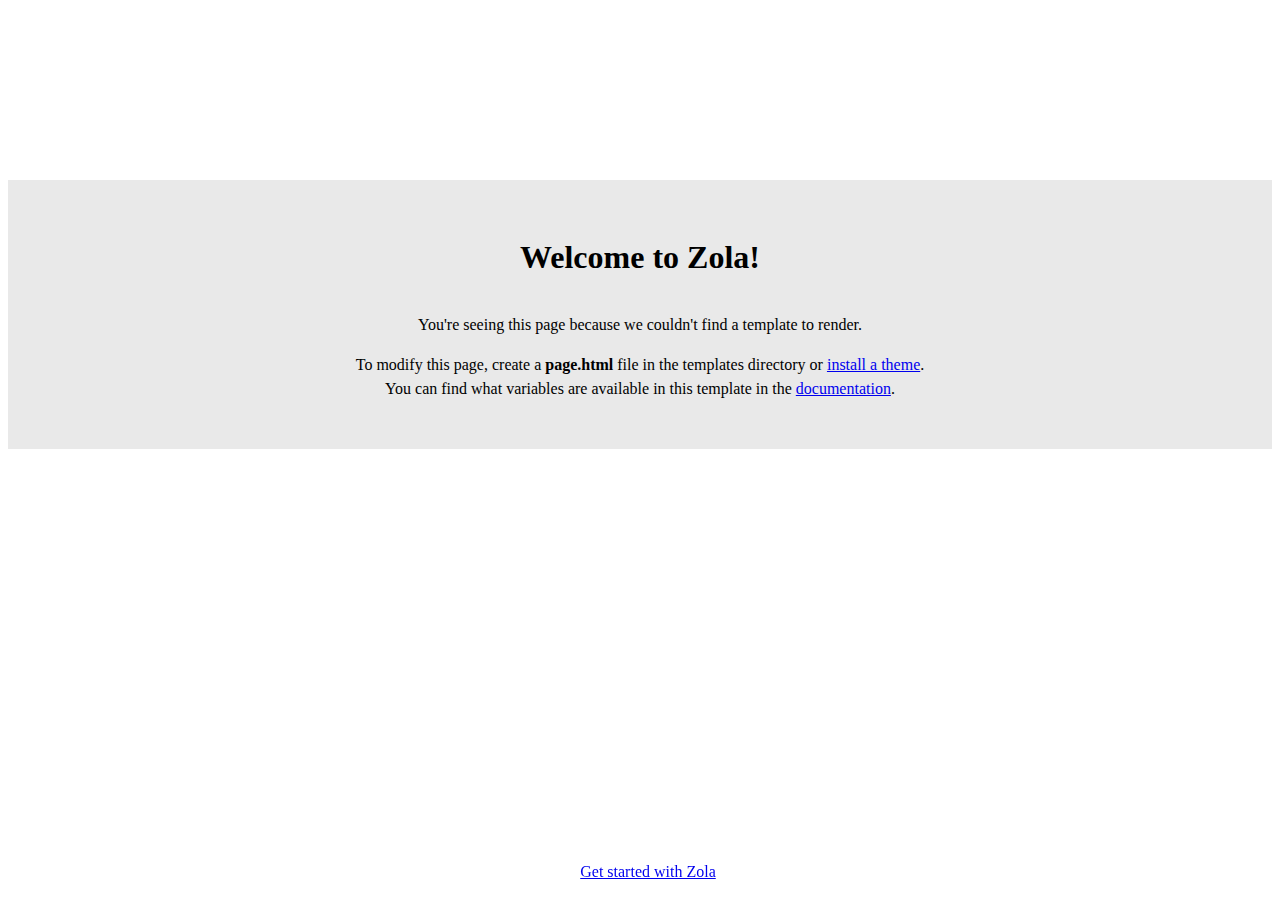
<file: projects/augr/index.html>
<html>
    <head>
        <title>Zola</title>
    </head>
    <body>
        <div class="container">
            <h1>Welcome to Zola!</h1>
            <p>
                You're seeing this page because we couldn't find a template to render.
            </p>
            <p>
                To modify this page, create a <b>page.html</b> file in the templates directory or
                <a href="https://www.getzola.org/documentation/themes/installing-and-using-themes/" target="_blank">install a theme</a>.
                <br>
                You can find what variables are available in this template in the <a href="https:&#x2F;&#x2F;www.getzola.org&#x2F;documentation&#x2F;templates&#x2F;pages-sections&#x2F;#page-variables" target="_blank">documentation</a>.
            </p>
        </div>
        <footer>
            <a href="https://www.getzola.org/documentation/getting-started/cli-usage/" target="_blank">Get started with Zola</a>
        </footer>
        <style>
            html {
                line-height: 1.5;
            }
            h1 {
                margin-bottom: 2rem;
            }
            .container {
                font-family: "sans-serif";
                text-align: center;
                margin-top: 20vh;
                padding: 2rem;
                background: #e9e9e9;
            }
            footer {
                position: fixed;
                width: 100%;
                bottom: 1rem;
                text-align: center;
            }
        </style>
    </body>
</html>
</file>
